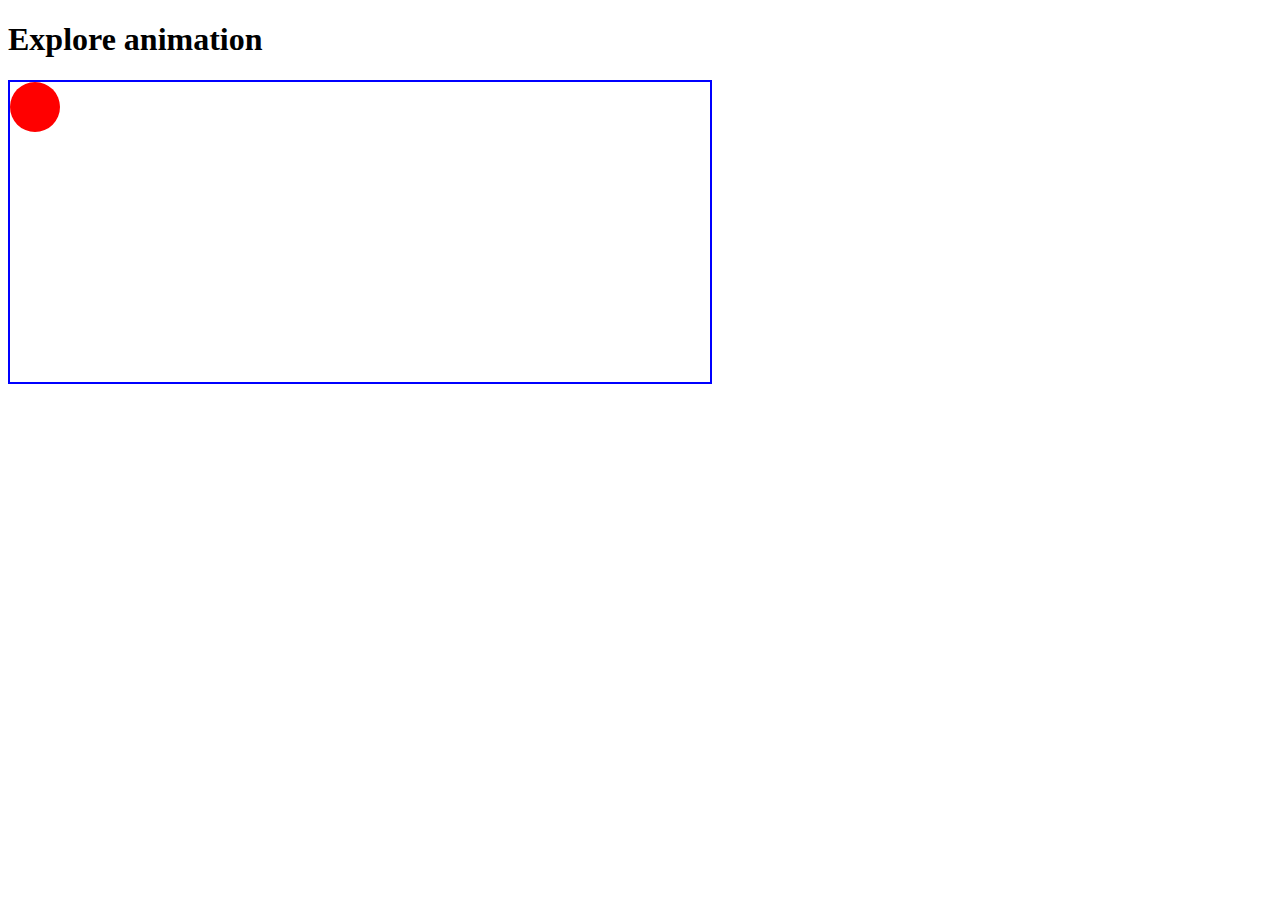
<file: animation.html>
<!DOCTYPE html>
<html lang="en">
<head>
    <meta charset="UTF-8">
    <meta name="viewport" content="width=device-width, initial-scale=1.0">
    <title>Explore Animation</title>
    <link rel="stylesheet" href="animation.css">
</head>
<body>
    
    <h1>Explore animation</h1>

    <div class="stage">

        <div class="ball"></div>

        

    </div>

</body>
</html>
</file>
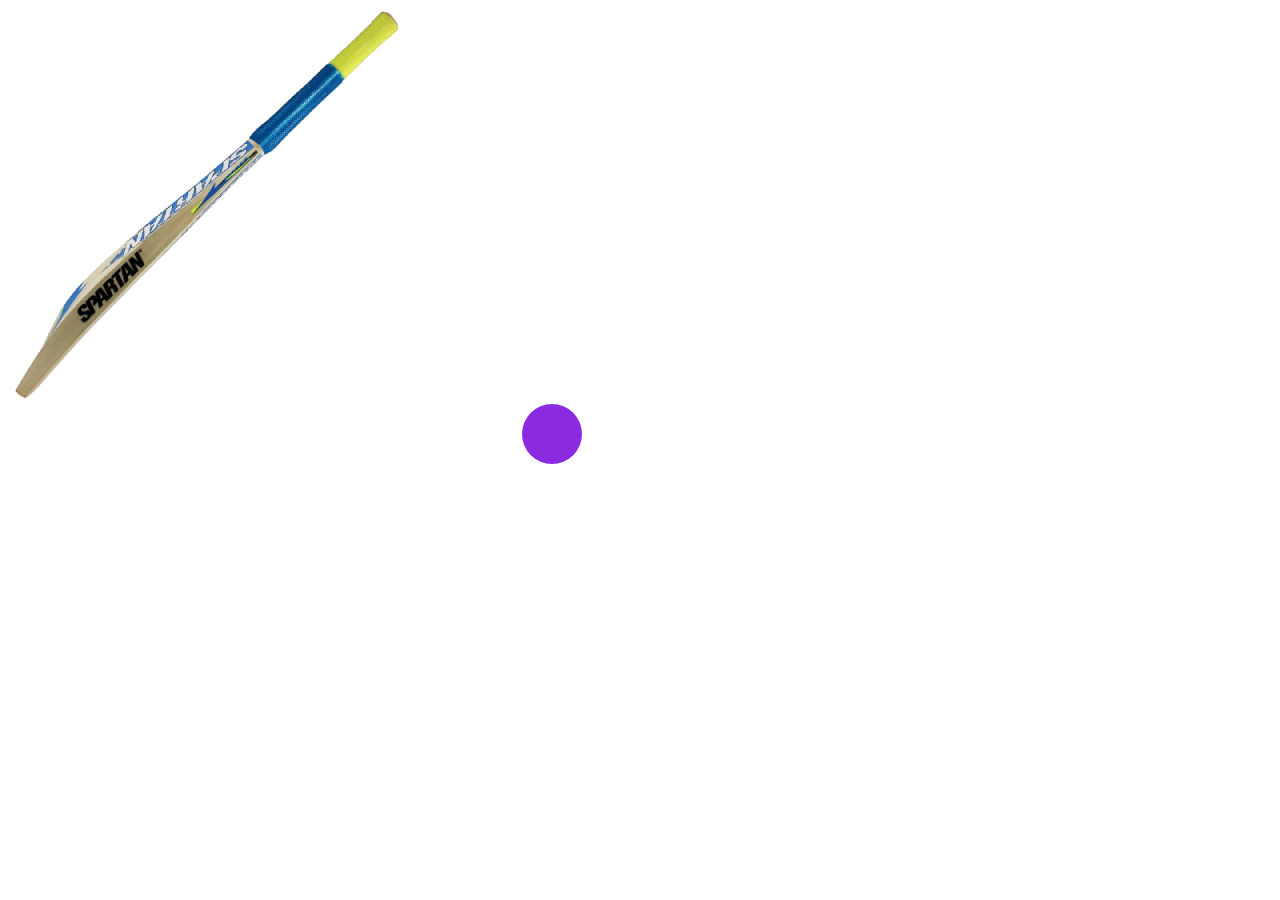
<file: cricket.html>
<!DOCTYPE html>
<html lang="en">
<head>
    <meta charset="UTF-8">
    <meta name="viewport" content="width=device-width, initial-scale=1.0">
    <title>Cricket bat ball playing</title>
    <link rel="stylesheet" href="cricket.css">
</head>
<body>
    <div class="field">
        <img src="images/bat.png" alt="Cricket bat" class="bat">
        <div class="ball"></div>
    </div>
</body>
</html>
</file>
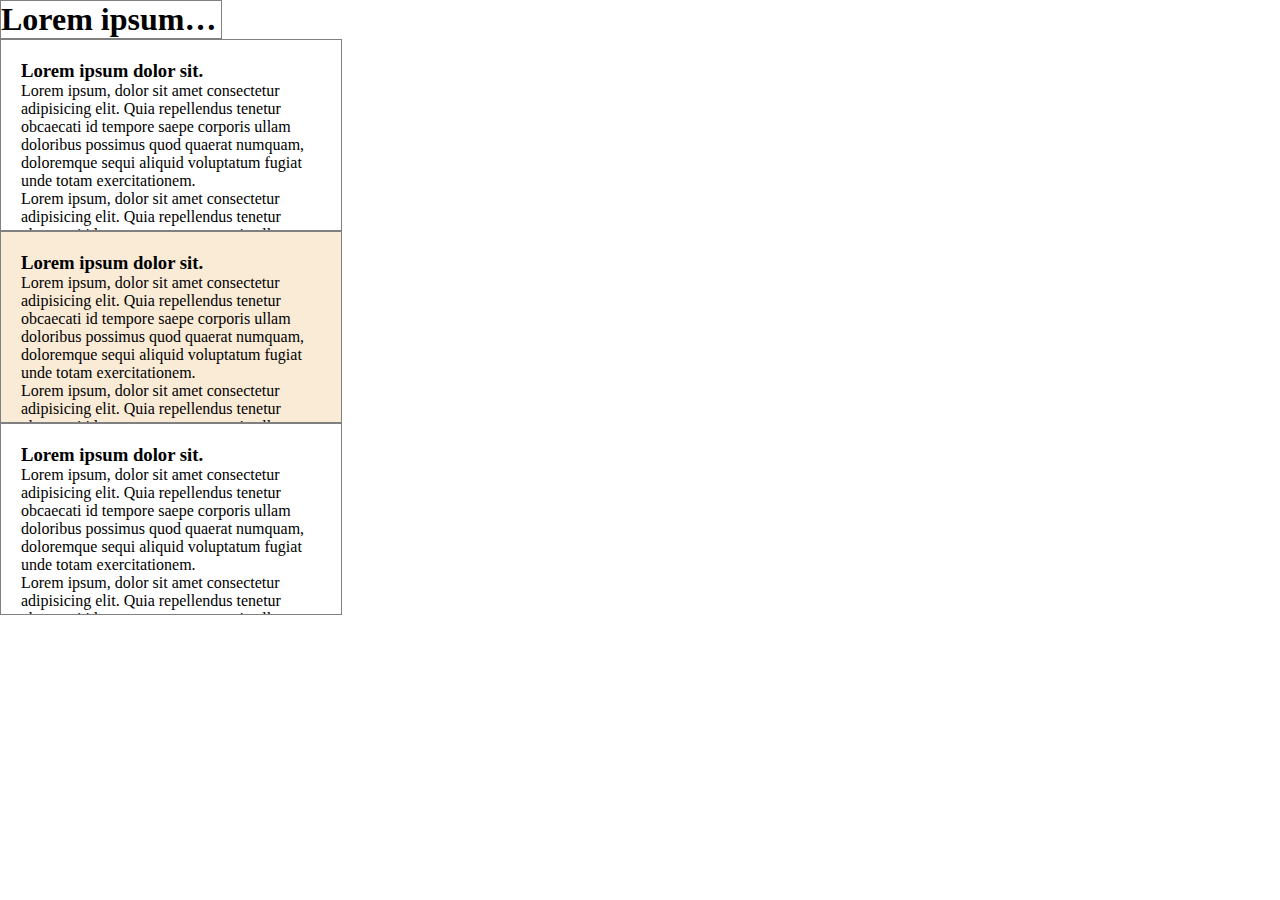
<file: overflow.html>
<!DOCTYPE html>
<html lang="en">
<head>
    <meta charset="UTF-8">
    <meta name="viewport" content="width=device-width, initial-scale=1.0">
    <title>Overflow</title>
    <link rel="stylesheet" href="overflow.css">
</head>
<body>
    <header>
        <h1 title="dolor sit amet consectetur adipisicing elit. Omnis sit eum veritatis. Ea architecto recusandae dolor quia ipsum iusto id!" class="ellipsis">Lorem ipsum dolor sit amet consectetur adipisicing elit. Omnis sit eum veritatis. Ea architecto recusandae dolor quia ipsum iusto id!</h1>
    </header>
    <section>

        <div id="box1" class="box">
            <h3>Lorem ipsum dolor sit.</h3>
            <p>Lorem ipsum, dolor sit amet consectetur adipisicing elit. Quia repellendus tenetur obcaecati id tempore saepe corporis ullam doloribus possimus quod quaerat numquam, doloremque sequi aliquid voluptatum fugiat unde totam exercitationem.</p>
            <p>Lorem ipsum, dolor sit amet consectetur adipisicing elit. Quia repellendus tenetur obcaecati id tempore saepe corporis ullam doloribus possimus quod quaerat numquam, doloremque sequi aliquid voluptatum fugiat unde totam exercitationem.</p>
        </div>
        <div id="box2" class="box">
            <h3>Lorem ipsum dolor sit.</h3>
            <p>Lorem ipsum, dolor sit amet consectetur adipisicing elit. Quia repellendus tenetur obcaecati id tempore saepe corporis ullam doloribus possimus quod quaerat numquam, doloremque sequi aliquid voluptatum fugiat unde totam exercitationem.</p>
            <p>Lorem ipsum, dolor sit amet consectetur adipisicing elit. Quia repellendus tenetur obcaecati id tempore saepe corporis ullam doloribus possimus quod quaerat numquam, doloremque sequi aliquid voluptatum fugiat unde totam exercitationem.</p>
        </div>
        <div id="box3" class="box">
            <h3>Lorem ipsum dolor sit.</h3>
            <p>Lorem ipsum, dolor sit amet consectetur adipisicing elit. Quia repellendus tenetur obcaecati id tempore saepe corporis ullam doloribus possimus quod quaerat numquam, doloremque sequi aliquid voluptatum fugiat unde totam exercitationem.</p>
            <p>Lorem ipsum, dolor sit amet consectetur adipisicing elit. Quia repellendus tenetur obcaecati id tempore saepe corporis ullam doloribus possimus quod quaerat numquam, doloremque sequi aliquid voluptatum fugiat unde totam exercitationem.</p>
        </div>
    </section>
</body>
</html>
</file>
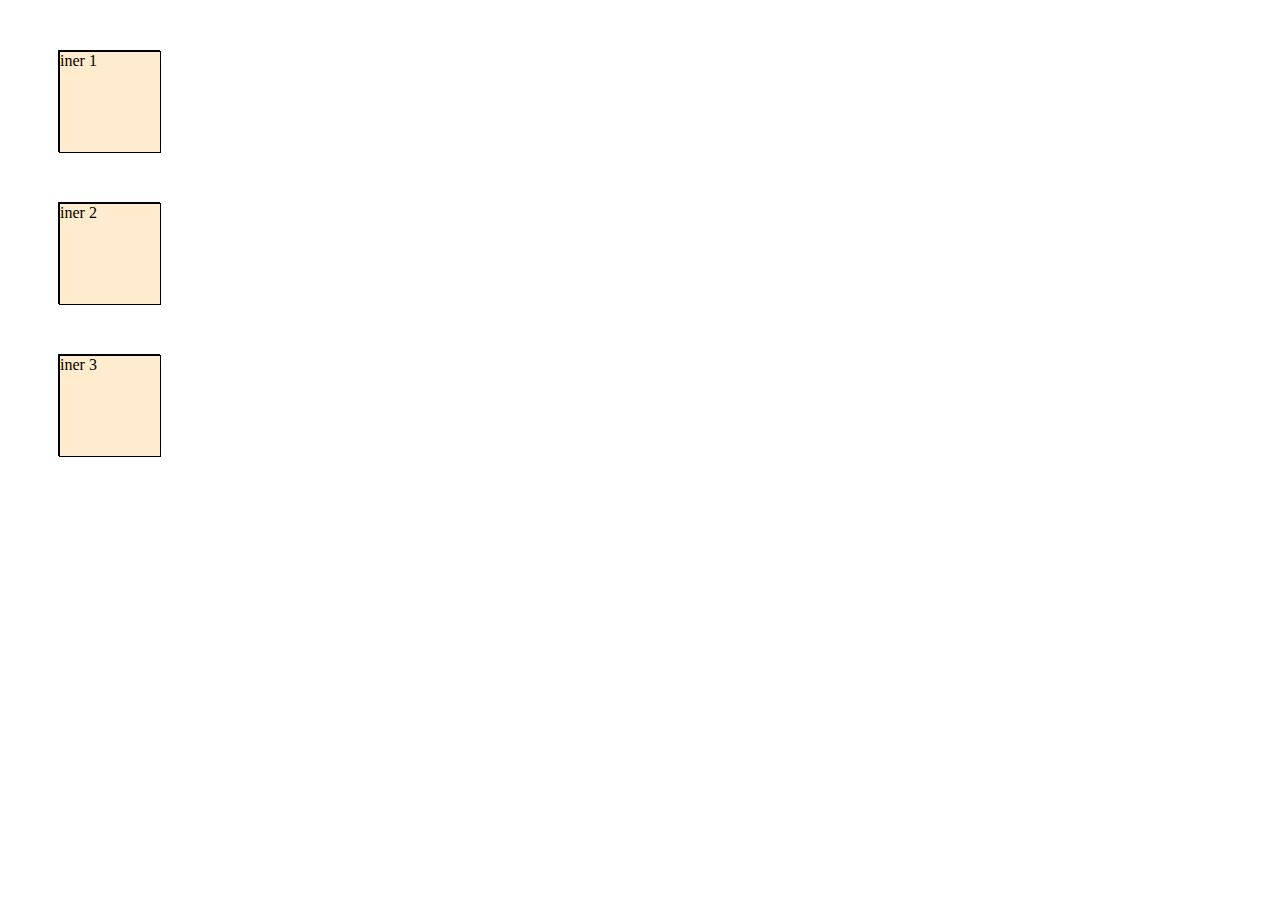
<file: transform.html>
<!DOCTYPE html>
<html lang="en">

<head>
    <meta charset="UTF-8">
    <meta name="viewport" content="width=device-width, initial-scale=1.0">
    <title>Transform and translate and transition</title>
    <link rel="stylesheet" href="transform.css">
</head>

<body>

    <div class="container">
        <div class="iner">iner 1</div>
    </div>
    <div class="container">
        <div class="iner">iner 2</div>
    </div>
    <div class="container">
        <div class="iner">iner 3</div>
    </div>

</body>

</html>
</file>
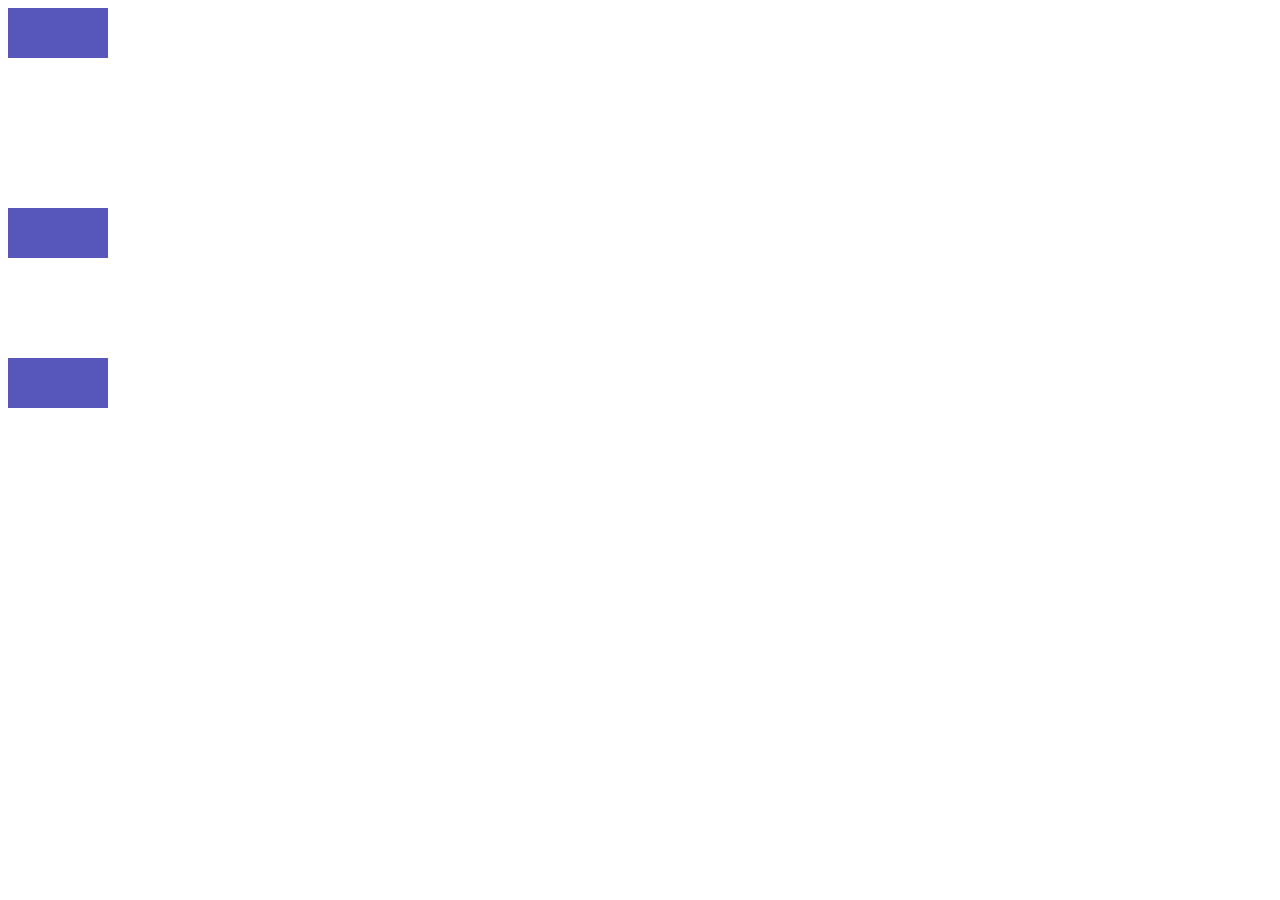
<file: variable.html>
<!DOCTYPE html>
<html lang="en">
<head>
    <meta charset="UTF-8">
    <meta name="viewport" content="width=device-width, initial-scale=1.0">
    <title>CSS variable</title>
    <link rel="stylesheet" href="variable.css">
</head>
<body>
    
<div class="box1"></div>
<div class="box2"></div>
<div class="box3"></div>
<div class="box4"></div>
<div class="box5"></div>
<div class="box6"></div>
<div class="box7"></div>
<div class="box8"></div>

</body>
</html>
</file>
<file: animation.css>
@keyframes kisu-ekta {
    from{
        left: 0;
    }
    to{
        left: 630px;
        background-color: aqua;
    }
}
@keyframes upre-nise {
    0%{
        top: 0px;
        left: 0px;
    }
    25%{
        left: 150px;
        top: 250px;
        background-color: blue;
    }
    50%{
        left: 300px;
        top: 0px;
        background-color: black;
    }
    100%{
        left: 650px;
        top: 250px;
        background-color: aqua;
    }
}

.stage{
    width: 700px;
    height: 300px;
    border: 2px solid blue;
}
.ball{
    width: 50px;
    height: 50px;
    background-color: red;
    border-radius: 50%;
    position: relative;
    /* animation: kisu-ekta 2s ease-in-out 1s infinite alternate;  */
    animation: upre-nise 3s ease-in-out 1s infinite alternate;
}
</file>
<file: cricket.css>
.bat{
    transition: transform 0.1s ease-in;
}
.field:hover .bat{
    transform: rotate(-60deg);
    transform-origin: top right;
}
.ball{
    background-color: blueviolet;
    width: 60px;
    height: 60px;
    border-radius: 50%;
    position: relative;
    left: 514px;
    transition: translate 1s ease-out 0.1s;
}
.field:hover .ball{
    translate: 1000px -600px;
}
</file>
<file: overflow.css>
*{
    margin: 0px;
}

.ellipsis{
    border: 1px solid grey;
    width: 220px;
    white-space: nowrap;
    overflow: hidden;
    text-overflow: ellipsis;
}

.box{
    border: 1px solid grey;
    width: 300px;
    height: 150px;
    padding: 20px;
}
#box1{
    overflow: hidden;
    overflow-y: scroll;
}

#box2{
    background-color: antiquewhite;
    overflow: hidden;
    overflow-y: scroll;
}
#box3{
    overflow-y: auto;
}
</file>
<file: transform.css>
.container, .iner{
    width: 100px;
    height: 100px;
}
.container{
    background-color: aqua;
    border: 1px solid;
    margin: 50px;
}
.iner{
    background-color: blanchedalmond;
    border: 1px solid;

    /* transform: scale(0.5, 0.7);
    transform: rotate(-50deg);
    transform: translateX(30px) */

    /* transform: scale(0.7) rotate(45deg) translateX(30px) translateY(30px); */

    transition: transform 3s linear 2s, background-color 1s ease-in 2s;
}
.iner:hover{
    transform: scale(0.5) rotate(45deg) translateX(30px) translateY(30px) skew(10deg);
    background-color: blueviolet;
}
</file>
<file: variable.css>
:root{
    --black:#000000;
    --blue:rgb(86, 86, 187);
    --grey:grey;
    --width-50: 100px;
}

div{
    width: var(--width-50);
    height: 50px;
}

.box1, .box5, .box8{
    background-color: var(--blue);
}
</file>
